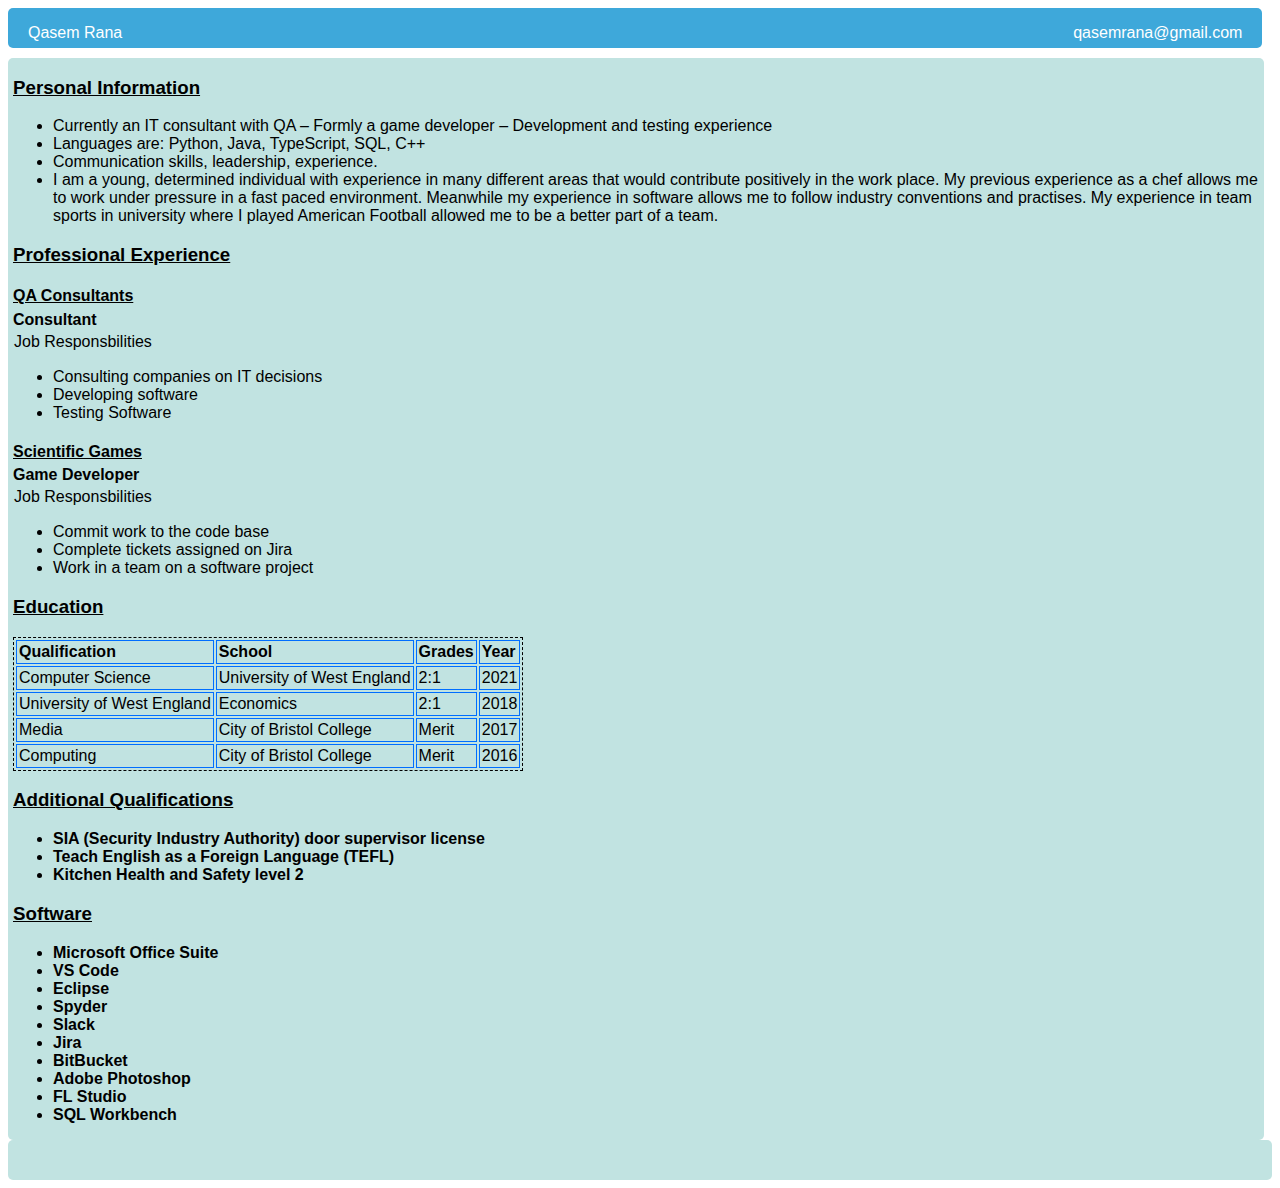
<file: index.html>
<html>
 <head>
<link type="text/css" rel="stylesheet" href="style.css"/>
<title>Qasem Rana CV</title> 
</head>
<body>
<div id="header">
<p id="name">Qasem Rana</p>
         <a href="mailto:qasemrana@gmail.com" target="_blank"><p id="email">qasemrana@gmail.com</p></a>
     </div>
     <div class="left">
     </div>
     <div class="right">
            <h3>Personal Information</h3>
            <p>
            <ul>
                <li>Currently an IT consultant with QA – Formly a game developer – Development and testing experience</li>
                <li>Languages are: Python, Java, TypeScript, SQL, C++</li>
                <li>Communication skills, leadership, experience. </li>
                <li> I am a young, determined individual with experience in many different areas that would contribute positively in the work place. My previous experience as a chef allows me to work under pressure in a fast paced environment. Meanwhile my experience in software allows me to follow industry conventions and practises. My experience in team sports in university where I played American Football allowed me to be a better part of a team.</li></ul>
            </p>
            <h3>Professional Experience</h3>
            <h4 id="company-name">QA Consultants</h4>
            <p id="job-title"><strong>Consultant</strong></p>
            <p id="job-responsibilities">Job Responsbilities</p>
            <ul>
                <li>Consulting companies on IT decisions</li>
                <li>Developing software</li>
                <li>Testing Software</li></ul>
            <h4 id="company-name">Scientific Games</h4>
            <p id="job-title"><strong>Game Developer</strong></p>
            <p id="job-responsibilities">Job Responsbilities</p>
            <p>
            <ul>
                <li>Commit work to the code base</li>
                <li>Complete tickets assigned on Jira</li>
                <li>Work in a team on a software project</li></ul>
            </p>
            <h3>Education</h3>
            <table>
                <tr id="heading">
                    <td>Qualification</td>
                    <td>School</td>
                    <td>Grades</td>
                    <td>Year</td>
                </tr>
                <tr>
                    <td>Computer Science</td>
                    <td>University of West England</td>
                    <td>2:1</td>
                    <td>2021</td>
                </tr>
                <tr>
                    <td>University of West England</td>
                    <td>Economics</td>
                    <td>2:1</td>
                    <td>2018</td>
                </tr>
                <tr>
                    <td>Media</td>
                    <td>City of Bristol College</td>
                    <td>Merit</td>
                    <td>2017</td>
                </tr>
                <tr>
                    <td>Computing</td>
                    <td>City of Bristol College</td>
                    <td>Merit</td>
                    <td>2016</td>
                </tr>
            </table>
            <h3>Additional Qualifications</h3>
            <p>
            <ul>
                <li>
                <span id="course-name">SIA (Security Industry Authority) door supervisor license</li>
                <li>
                <span id="course-name">Teach English as a Foreign Language (TEFL)</li>
                <li>
                <span id="course-name">Kitchen Health and Safety level 2</li>
            </ul>
            <h3>Software</h3>
            <p>
            <ul>
                <li>
                <span id="course-name">Microsoft Office Suite</li>
                <li>
                <span id="course-name">VS Code</li>
                <li>
                <span id="course-name">Eclipse</li>
                <li>
                <span id="course-name">Spyder</li>
                <li>
                <span id="course-name">Slack</li>
                <li>
                <span id="course-name">Jira</li>
                <li>
                <span id="course-name">BitBucket</li>
                <li>
                <span id="course-name">Adobe Photoshop</li>
                <li>
                <span id="course-name">FL Studio</li>
                <li>
                <span id="course-name">SQL Workbench</li></ul>
            </p>
            </p>
            </p>
     </div>
     <div id="footer"></div>
    </body>
</html>
</file>
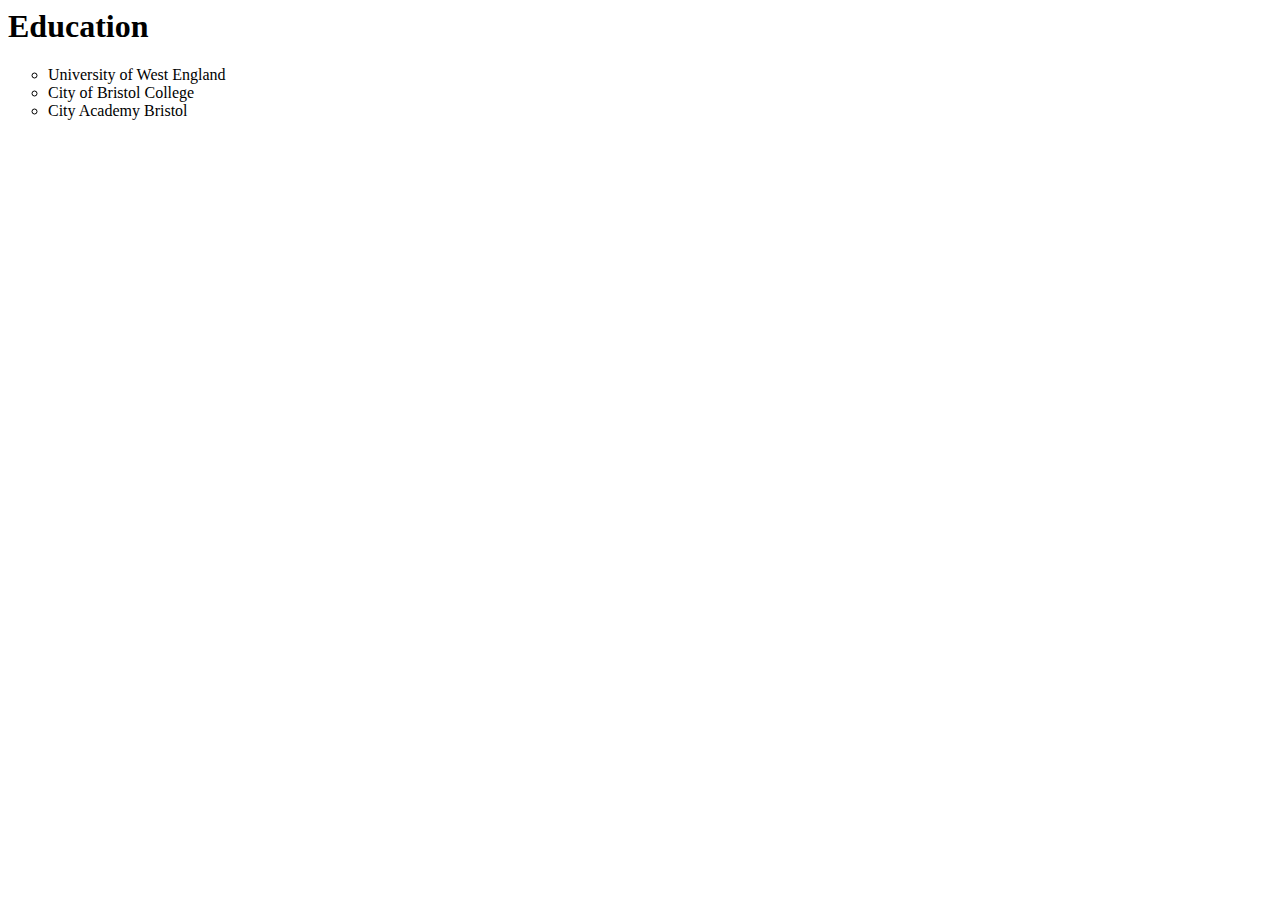
<file: education.html>
</DOCTYPE HTML>
<html>
<h1>Education</h1>
<ul style="list-style-type: circle;">
    <li>University of West England</li>
    <li>City of Bristol College</li>
    <li>City Academy Bristol</li>
</ul>
</html>
</file>
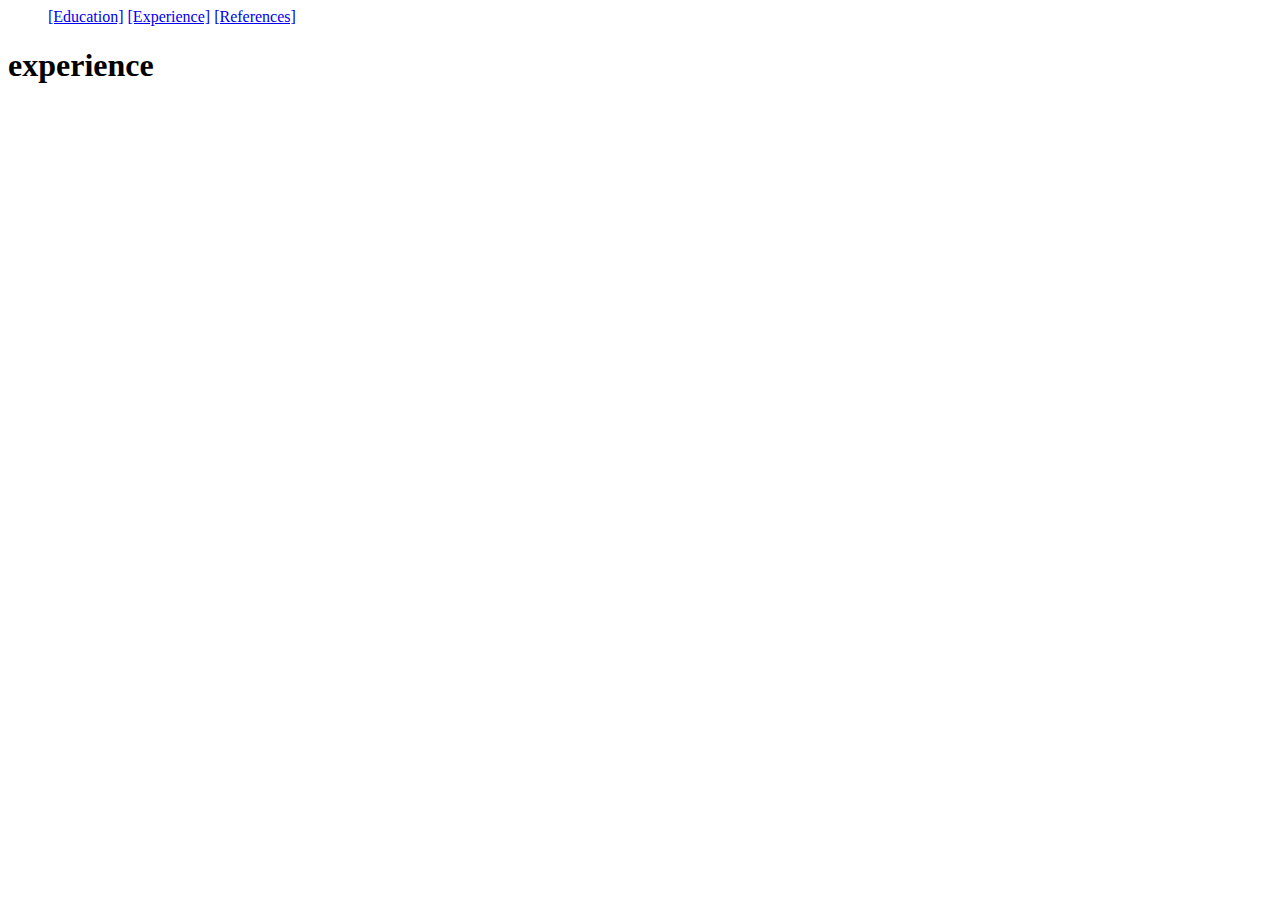
<file: experience.html>
</DOCTYPE HTML>
<html>  
<body>
    <menu>
        <a href="education.html" target="Education">[Education]</a>
        <a href="experience.html" target="Experience">[Experience]</a>
        <a href="references.html" target="References">[References]</a>
    </menu>
<h1>experience</h1>
    <ul style="list-style-type: circle;">

    </ul>
</body>
</html>
</file>
<file: style.css>
div
{
    border-radius: 5px;
    }
#header
{
    position: fixed;
    z-index: 1;
    height:40px;
    width: 98%;
    background-color: #3ea8da;
    margin-bottom: 10px
    }

#name {
    float:left;
	margin-left: 20px;
	padding-bottom: 10px;
	font-size: 16px;
	font-family: Verdana, sans-serif;
	color: #ffffff;
}

#email{
    float:right;
    margin-right: 20px;
	padding-bottom: 10px;
	font-size: 16px;
	font-family: Verdana, sans-serif;
	color: #ffffff;
}

#contact
{
    margin-left:45%;
    padding-bottom: 10px;
	font-size: 16px;
	font-family: Verdana, sans-serif;
	color: #ffffff;
    }

a:hover {
    font-weight: bold;
}

.right
{
    float: left;
    margin-top: 50px;
    padding-left:5px;
    /*margin-right: -10px;
    margin-left: 14%;*/
    height: auto;
    width: 99%;
    background-color: #C1E3E1;
    font-family: Verdana, sans-serif;
    }

/*.left
{
    float: left;
    margin-top: 50px;
    /*margin-right: -90px;
    height: relative;
    width: 10%;
    background-color: #4160E8;
    }*/
    
#footer
{
    height:40px;
    clear:both;
    position: relative;
    background-color: #C1E3E1;
    }
    
h3
{
    text-decoration: underline;
    font-family: Verdana, sans-serif;
    }

#job-responsibilities
{
    padding: 1px;
    font-family: Verdana, sans-serif;
    }
.job-title
{
    font-weight: bold;
    font-family: Verdana, sans-serif;
    }
table
{
    border: 1px dashed black;
    font-family: Verdana, sans-serif;
    }
td
{
    padding: 2px;
    border: 1px solid #006eff;
    }

#course-name
{
    font-weight:bold;
    font-family: Verdana, sans-serif;
    }

#company-name
{
    height:2px;
    text-decoration:underline;
    font-family: Verdana, sans-serif;
    }
#job-title
{
    height: 5px;
    font-family: Verdana, sans-serif;
    }
.job-duration
{
    float:right;
    }
#heading
{
    font-weight:bold;
    }
</file>
